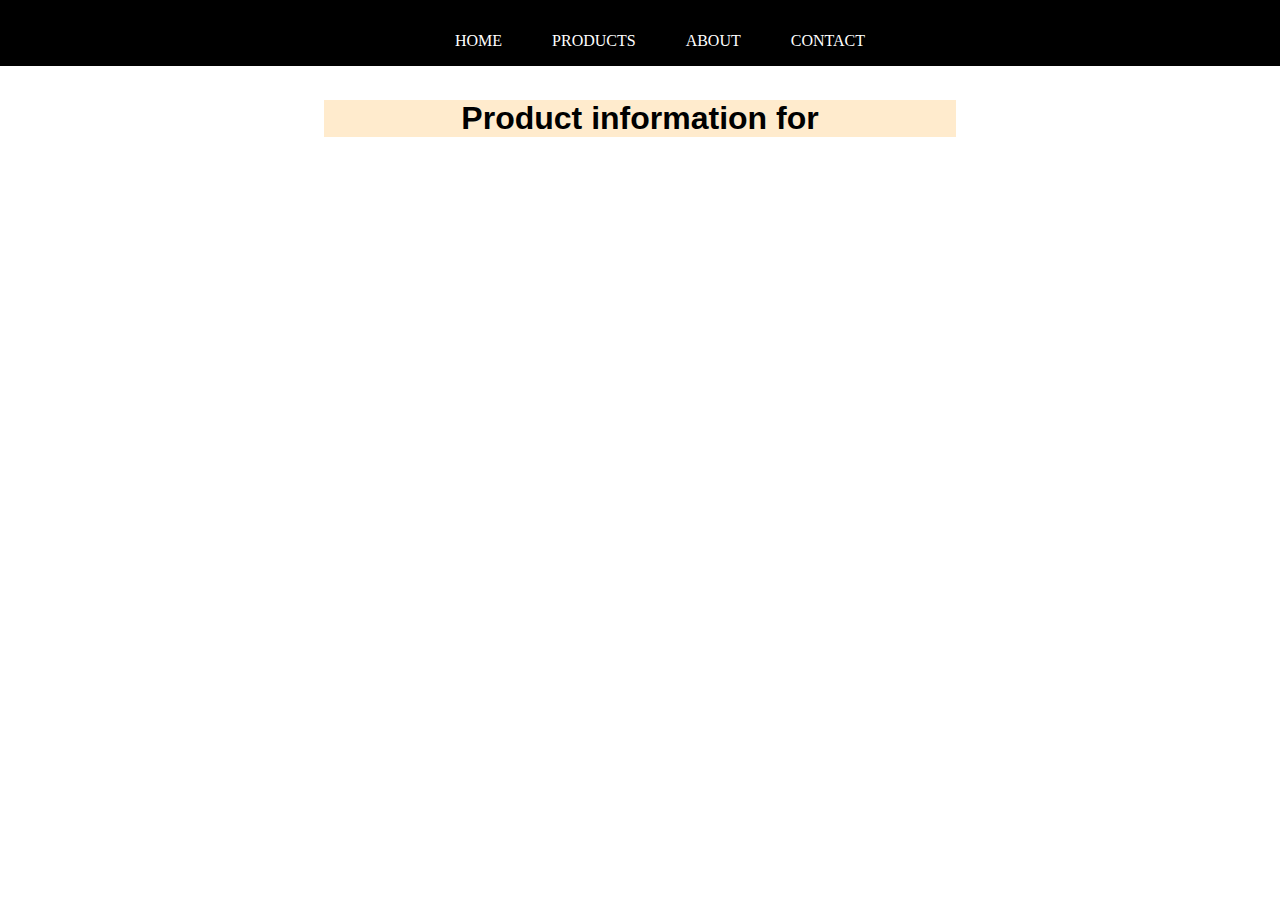
<file: src/product-info.html>
<!DOCTYPE html>
<html lang="en">
  <head>
    <meta charset="UTF-8" />
    <meta name="viewport" content="width=device-width, initial-scale=1.0" />
    <title>Product Info</title>

    <link rel="stylesheet" href="../css/product-info.css" />
  </head>
  <body>
    <div id="navbar">
      <ul id="navbar-items">
        <li><a href="../src/index.html">Home</a></li>
        <li><a href="../src/index.html#product">Products</a></li>
        <li><a href="../src/index.html#about">About</a></li>
        <li><a href="../src/index.html#contact">Contact</a></li>
      </ul>
    </div>
    <div class="product-info-container">
      <h1 class="info-title">
        Product information for
        <span id="productName"></span>
      </h1>

      <div class="productInfo">
        <div class="info"></div>
        <div class="order-btn"><a href="../src/order-page.html"></a></div>
      </div>
    </div>
  </body>
  <script src="https://ajax.googleapis.com/ajax/libs/jquery/3.2.1/jquery.min.js"></script>
  <script src="../js/product-info.js"></script>
</html>
</file>
<file: css/product-info.css>
/*------------------------- NAV BAR --------------------------*/
#navbar {
  background-color: #000;
  position: fixed;
  top: 0;
  left: 0;
  right: 0;
  z-index: 1;
}
.navbar-items-wrapper--responsive {
  display: none;
}

/* make the nav bar items to be in the same line*/
#navbar-items li {
  display: flex;
  flex-direction: column;
  align-items: center;
  justify-content: center;
  height: 50px;
}

#navbar-items {
  display: flex;
  flex-direction: column;
  justify-content: center;

}

#navbar-items a {
  text-decoration: none;
  color: #fff;
  padding: 0 25px;
  text-transform: uppercase;
}

#navbar-items li a:hover {
  color: #000;
  background-color: #ccc;
  display: inline-block;
  line-height: 50px;
}

@media only screen and (min-width: 600px) {
  .navbar-items-wrapper--responsive {
    display: block;
  }

  #navbar-items {
    display: flex;
    flex-direction: row;
    height: 50px;
    align-items: center;
    margin-bottom: 0;
  }

  .hamburger-menu-wrapper {
    display: none;
  }
}

.hamburger-menu-wrapper {
  text-align: right;
  margin-right: 0.5rem;
  font-size: 1.5rem;
}

.hamburger-menu-icon {
  color: #fff;
}
/*----------------------------- End NAV BAR-----------------------*/

.product-info-container {
  margin-top: 100px;
}
.info-title {
  background-color: blanchedalmond;
  text-align: center;
  width: 50%;
  margin: auto auto;
  font-family: "Lucida Sans", "Lucida Sans Regular", "Lucida Grande",
    "Lucida Sans Unicode", Geneva, Verdana, sans-serif;
}

img {
  width: 350px;
  height: 350px;
  margin-right: 2em;
}

img:hover {
  width: 400px;
  height: 400px;
  border: 1px solid gray;
  transition: 0.3s;
}

.productInfo {
  display: block;
  margin-left: auto;
  margin-right: auto;
  margin-top: 3em;
  text-align: center;
  font-family: "Lucida Sans", "Lucida Sans Regular", "Lucida Grande",
    "Lucida Sans Unicode", Geneva, Verdana, sans-serif;
}

button {
  font-size: 20px;
  margin-top: 2em;
  border: none;
  background-color: lightblue;
  padding: 10px 10px;
  border-radius: 4px;
}

button:hover {
  background-color: aqua;
  cursor: pointer;
  padding: 12px 12px;
}
</file>
